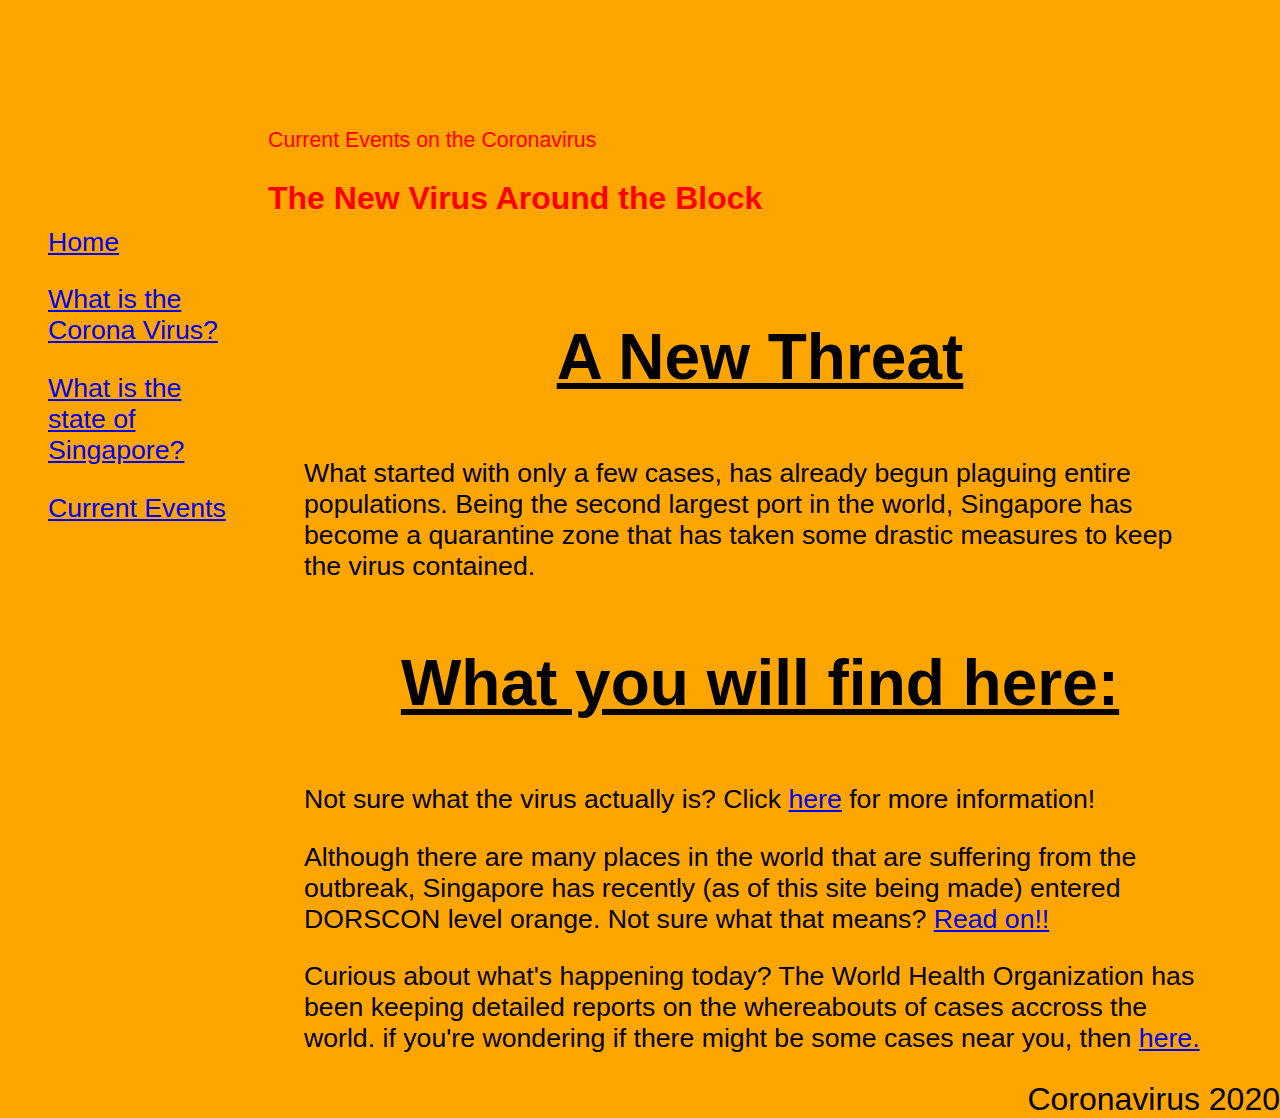
<file: index.html>
<!DOCTYPE html>
<html lang="en" dir="ltr">
  <head>
    <meta charset="utf-8">
    <title>CoranaVirus Page</title>
    <link rel="stylesheet" href="style.css">
  </head>
  <body>

    <div id = "navigationBar">
      <p><a href="index.html">Home</a></p>
      <p><a href="page2.html">What is the Corona Virus?</a></p>
      <p><a href="page3.html">What is the state of Singapore?</a></p>
      <p><a href="https://www.who.int/emergencies/diseases/novel-coronavirus-2019/situation-reports/">Current Events</a></p>
    </div>

    <div id = "mainContainer">

      <div id = "heroBanner"
        <h1 id="mainTitleText">Current Events on the Coronavirus</h1>
        <h2>The New Virus Around the Block</h2>
      </div>

      <div class = "contentSectionContainer">

      <h3 class = "sectionHeader">A New Threat</h3>

      <p>What started with only a few cases, has already begun plaguing entire populations. Being the second largest port in the world, Singapore has become a quarantine zone that has taken some drastic measures to keep the virus contained.</p>


    <h3 class = "sectionHeader">What you will find here: </h3>

    <div class = "columnContainer">
      <p>Not sure what the virus actually is? Click <a href="page2.html">here</a> for more information!</p>
      <p>Although there are many places in the world that are suffering from the outbreak, Singapore has recently (as of this site being made) entered DORSCON level orange. Not sure what that means? <a href="page3.html">Read on!!</a></p>
      <p>Curious about what's happening today? The World Health Organization has been keeping detailed reports on the whereabouts of cases accross the world. if you're wondering if there might be some cases near you, then <a href="https://www.who.int/emergencies/diseases/novel-coronavirus-2019/situation-reports/">here.</a></p>
      </div>
      </div>
      </div>

      <div class = "footer">Coronavirus 2020</div>
  </body>
</html>
</file>
<file: style.css>
* {
  box-sizing: border-box;
  background: orange;
  //border: 1px solid black;
}

body{
  font-family: sans-serif;
}
body, html{
  margin: 0px;
  padding: 0px;
}


#navigationBar {
  position: fixed;
  width: 240px;
  height: 100vh;
  background-color: orange;


  padding-left: 48px;
  padding-top: 200px;

}

#mainContainer {
  margin-left: 240px;


}

#heroBanner{
  background-size: cover;
  background-repeat: no-repeat;
  background-position: center;
  color: red;
  height: 160px;
  padding-left: 28px;
  padding-top: 128px;
  padding-bottom: 128px;
  font-size: 16pt

}

#mainTitleText{
  font-size: 64pt;
  background: orange;

}

.sectionHeader{
  text-decoration: underline;
  text-align: center;
  font-size: 48pt;
}

p{
  font-size: 20pt;
}
.thumbnailContainer{
  display: flex;
  justify-content: space-between;
}

.thumbnailImage{
  width: 300px;
  height: 300px;
  object-fit: cover;
}

.columnContainer{
  //display: flex;
}

.contentSectionContainer{
  margin-left: 64px;
  margin-right: 64px;
}

.footer{
  font-size: 2em;
  color: #000;
  text-align: right;
}
</file>
